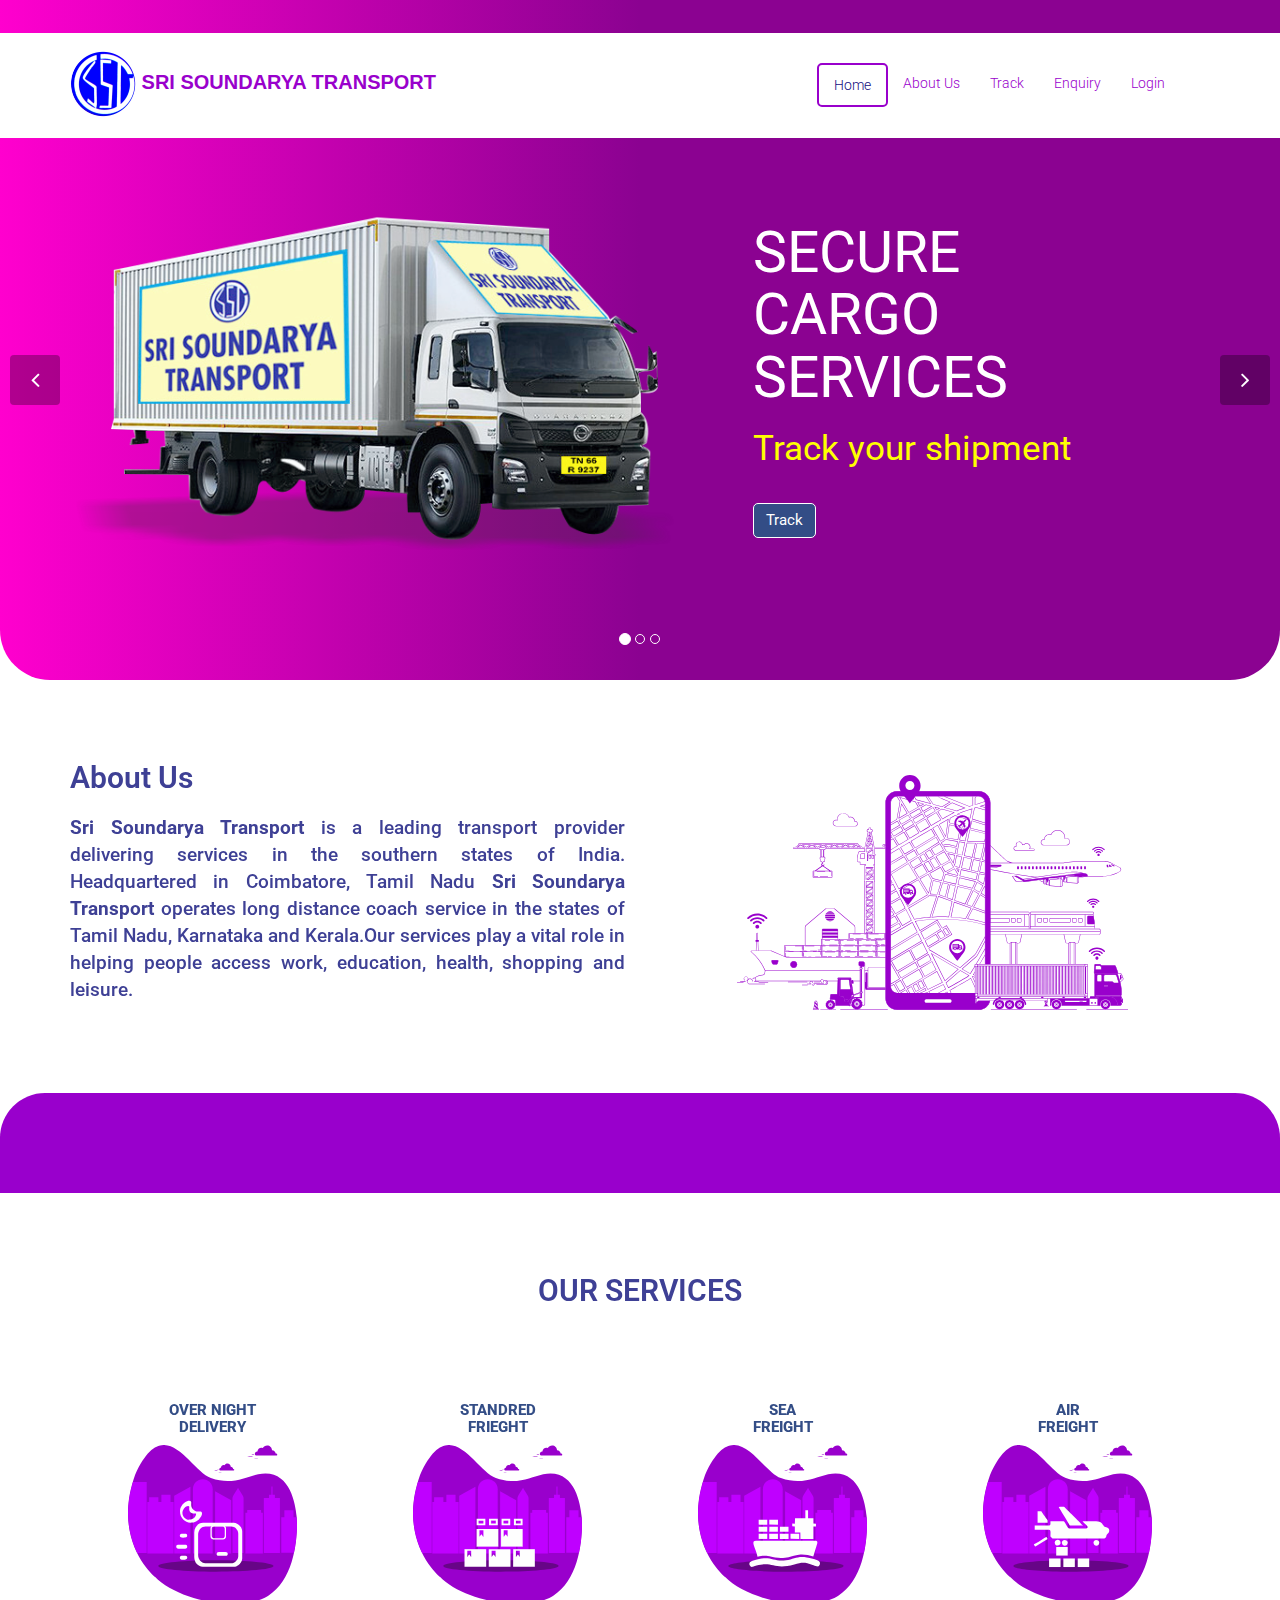
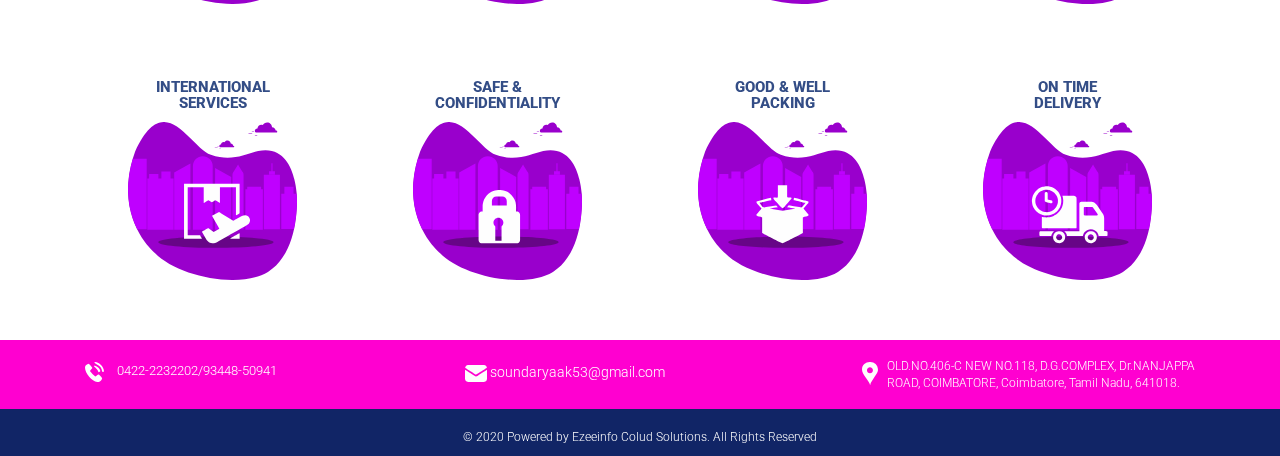
<file: index.html>
<!DOCTYPE html>
<html lang="en">
    <head>
        <meta charset="utf-8">
        <meta name="viewport" content="width=device-width, initial-scale=1.0">
        <meta name="description" content="">
        <meta name="author" content="">
        <title>SRI SOUNDARYA TRANSPORT</title>
        <link href="css/bootstrap.min.css" rel="stylesheet">
        <link href="css/font-awesome.min.css" rel="stylesheet">
        <link href="css/prettyPhoto.css" rel="stylesheet">
        <link href="css/animate.css" rel="stylesheet">
        <link href="css/main.css" rel="stylesheet">
        <!--[if lt IE 9]>
        <script src="js/html5shiv.js"></script>
        <script src="js/respond.min.js"></script>
        <![endif]-->       
        <link rel="shortcut icon" href="images/ico/favicon.png">
        <link rel="apple-touch-icon-precomposed" sizes="144x144" href="images/ico/apple-touch-icon-144-precomposed.png">
        <link rel="apple-touch-icon-precomposed" sizes="114x114" href="images/ico/apple-touch-icon-114-precomposed.png">
        <link rel="apple-touch-icon-precomposed" sizes="72x72" href="images/ico/apple-touch-icon-72-precomposed.png">
        <link rel="apple-touch-icon-precomposed" href="images/ico/apple-touch-icon-57-precomposed.png">
    </head>
    <!--/head-->
    <body>
        <header class="navbar navbar-fixed-top wet-asphalt" role="banner">
            <div class="top"></div>
            <div class="container">
                <div class="navbar-header">
                    <button type="button" class="navbar-toggle nav-button" data-toggle="collapse" data-target=".navbar-collapse">
                        <span class="sr-only">Toggle navigation</span>
                        <span class="icon-bar"></span>
                        <span class="icon-bar"></span>
                        <span class="icon-bar"></span>
                    </button>
                    <a class="navbar-brand text-center" href="index.html"><b><img src="images/logo.png"> SRI SOUNDARYA TRANSPORT</b></a> 
                </div>
                <div class="collapse navbar-collapse">
                    <ul class="nav navbar-nav navbar-right">
                        <li class="active"><a href="index.html">Home</a></li>
                        <li><a href="aboutus.html">About Us</a></li>
                        <li><a href="track.html">Track</a></li>
                        <li><a href="enquiry.html">Enquiry</a></li>
                        <li><a href="login.html">Login</a></li>
                    </ul>
                </div>
            </div>
        </header>
        <!--/header-->
        <section id="main-slider" class="no-margin">
            <div class="carousel slide wet-asphalt">
                <ol class="carousel-indicators">
                    <li data-target="#main-slider" data-slide-to="0" class="active"></li>
                    <li data-target="#main-slider" data-slide-to="1"></li>
                    <li data-target="#main-slider" data-slide-to="2"></li>
                </ol>
                <div class="carousel-inner">
                    <div class="item active">
                        <div class="container">
                            <div class="row">
                                <div class="col-md-7 slider-image">
                                    <div class="carousel-content centered">
                                        <div class="animation animated-item-2">
                                            <img src="images/slider/si.png">
                                        </div>
                                    </div>
                                </div>
                                <div class="col-md-5 slider-text">
                                    <div class="carousel-content centered">
                                        <h1 class="animation animated-item-1">SECURE<br>
                                            CARGO<br>
                                            SERVICES</h1>
                                        <h3 class="animation animated-item-1">Track your shipment</h3><br>
                                        <a href="track.html"type="submit" class="btn text">Track</a>
                                    </div>
                                </div>
                            </div>
                        </div>
                    </div><!--/.item-->
                    <div class="item">
                        <div class="container">
                            <div class="row">
                                <div class="col-sm-12 slider-image2">
                                    <div class="carousel-content center centered">
                                        <div class="animation animated-item-2">
                                            <img src="images/slider/si2.png">
                                        </div>
                                    </div>
                                </div>
                            </div>
                        </div>
                    </div>
                    <!--/.item-->
                    <div class="item">
                        <div class="container">
                            <div class="row">
                                <div class="col-sm-12 slider-image3">
                                    <div class="carousel-content center centered">
                                        <div class="animation animated-item-2">
                                            <img src="images/slider/si3.png">
                                        </div>
                                    </div>
                                </div>
                            </div>
                        </div>
                    </div>
                </div><!--/.item-->
            </div><!--/.carousel-inner-->
            <a class="prev hidden-xs" href="#main-slider" data-slide="prev">
                <i class="icon-angle-left"></i>
            </a>
            <a class="next hidden-xs" href="#main-slider" data-slide="next">
                <i class="icon-angle-right"></i>
            </a>
        </section><!--/#main-slider-->

        <section id="special" class="emerald">
            <div class="container">
                <div class="row">
                    <div class="col-md-6 col-sm-6">
                        <h2> About Us </h2>
                        <p><b>Sri Soundarya Transport</b> is a leading transport provider delivering services in the 
                            southern states of India. Headquartered in Coimbatore, Tamil Nadu
                            <b>Sri Soundarya Transport</b> operates long distance coach service in the states of
                            Tamil Nadu, Karnataka and Kerala.Our services play a vital role in helping
                            people access work, education, health, shopping and leisure.
                    </div> 
                    <div class="col-md-6 col-sm-12 sp-image text-center">
                        <img src="images/sp.svg">
                    </div>
                </div>
            </div>
        </section>

        <section id="top-header-one">

        </section>

        <section id="services" class="emerald">
            <div class="container">
                <div class="row">
                    <div class="col-md-12 col-sm-6 text-center">
                        <h2> OUR SERVICES </h2>
                    </div>
                </div>
                <div class="row our-services">
                    <div class="col-md-12 col-sm-6">
                        <div class="col-md-3 col-sm-12">
                            <div class="media">
                                <div class="media-body text-center">
                                    <h4> OVER NIGHT<br>
                                        DELIVERY </h4>
                                    <i class="services-vector">
                                        <img src="images/vector1.svg">
                                    </i>
                                </div>
                            </div>
                        </div><!--/.col-md-4-->
                        <div class="col-md-3 col-sm-12">
                            <div class="media">
                                <div class="media-body text-center">
                                    <h4> STANDRED<br>
                                        FRIEGHT </h4>
                                    <i class="services-vector">
                                        <img src="images/vector2.svg">
                                    </i>
                                </div>
                            </div>
                        </div>
                        <div class="col-md-3 col-sm-12">
                            <div class="media">
                                <div class="media-body text-center">
                                    <h4> SEA <br>
                                        FREIGHT </h4>
                                    <i class="services-vector">
                                        <img src="images/vector3.svg">
                                    </i>
                                </div>
                            </div>
                        </div>
                        <div class="col-md-3 col-sm-12">
                            <div class="media">
                                <div class="media-body text-center">
                                    <h4> AIR <br>
                                        FREIGHT </h4>
                                    <i class="services-vector">
                                        <img src="images/vector4.svg">
                                    </i>
                                </div>
                            </div>
                        </div><!--/.col-md-4-->
                    </div>
                </div>
                <div class="row our-services">
                    <div class="col-md-12 col-sm-6">
                        <div class="col-md-3 col-sm-12">
                            <div class="media">
                                <div class="media-body text-center">
                                    <h4> INTERNATIONAL<br>
                                        SERVICES </h4>
                                    <i class="services-vector">
                                        <img src="images/vector5.svg">
                                    </i>
                                </div>
                            </div>
                        </div><!--/.col-md-4-->
                        <div class="col-md-3 col-sm-12">
                            <div class="media">
                                <div class="media-body text-center">
                                    <h4> SAFE &<br>
                                        CONFIDENTIALITY </h4>
                                    <i class="services-vector">
                                        <img src="images/vector6.svg">
                                    </i>
                                </div>
                            </div>
                        </div>
                        <div class="col-md-3 col-sm-12">
                            <div class="media">
                                <div class="media-body text-center">
                                    <h4> GOOD & WELL<br>
                                        PACKING </h4>
                                    <i class="services-vector">
                                        <img src="images/vector7.svg">
                                    </i>
                                </div>
                            </div>
                        </div>
                        <div class="col-md-3 col-sm-12">
                            <div class="media">
                                <div class="media-body text-center">
                                    <h4> ON TIME <br>
                                        DELIVERY </h4>
                                    <i class="services-vector">
                                        <img src="images/vector8.svg">
                                    </i>
                                </div>
                            </div>
                        </div><!--/.col-md-4-->
                    </div>
                </div>
            </div>
        </section><!--/#services-->

        <section id="bottom" class="company">
            <div class="container">
                <div class="bottom-contact">
                    <div class="col-md-4 phone-icon">
                        <p> <img src="images/phone-icon.svg"> <span> 0422-2232202/93448-50941</span> </p>
                    </div>
                    <div class="col-md-4">
                        <p> <img src="images/mail-icon.svg"> <span> soundaryaak53@gmail.com </span> </p>
                    </div>
                    <div class="col-md-4">
                        <div class="location">
                            <img src="images/location-icon.svg"> <p> OLD.NO.406-C NEW NO.118, D.G.COMPLEX, Dr.NANJAPPA<br> ROAD, COIMBATORE, Coimbatore, Tamil Nadu, 641018.
                        </div>
                    </div>
                </div>
            </div>
        </section><!--/#bottom-->

        <footer id="footer" class="midnight-blue">
            <div class="container">
                <div class="row">

                    <div class="col-sm-12 text-center">
                        <p> &copy; 2020 Powered by <a target="_blank" href="https://www.ezeeinfocloudsolutions.com/"> Ezeeinfo Colud Solutions.</a> All Rights Reserved</p>
                    </div>

                </div>
            </div>
        </footer><!--/#footer-->

        <script src="js/jquery.js"></script>
        <script src="js/bootstrap.min.js"></script>
        <script src="js/jquery.prettyPhoto.js"></script>
        <script src="js/main.js"></script>
    </body>
</html>
</file>
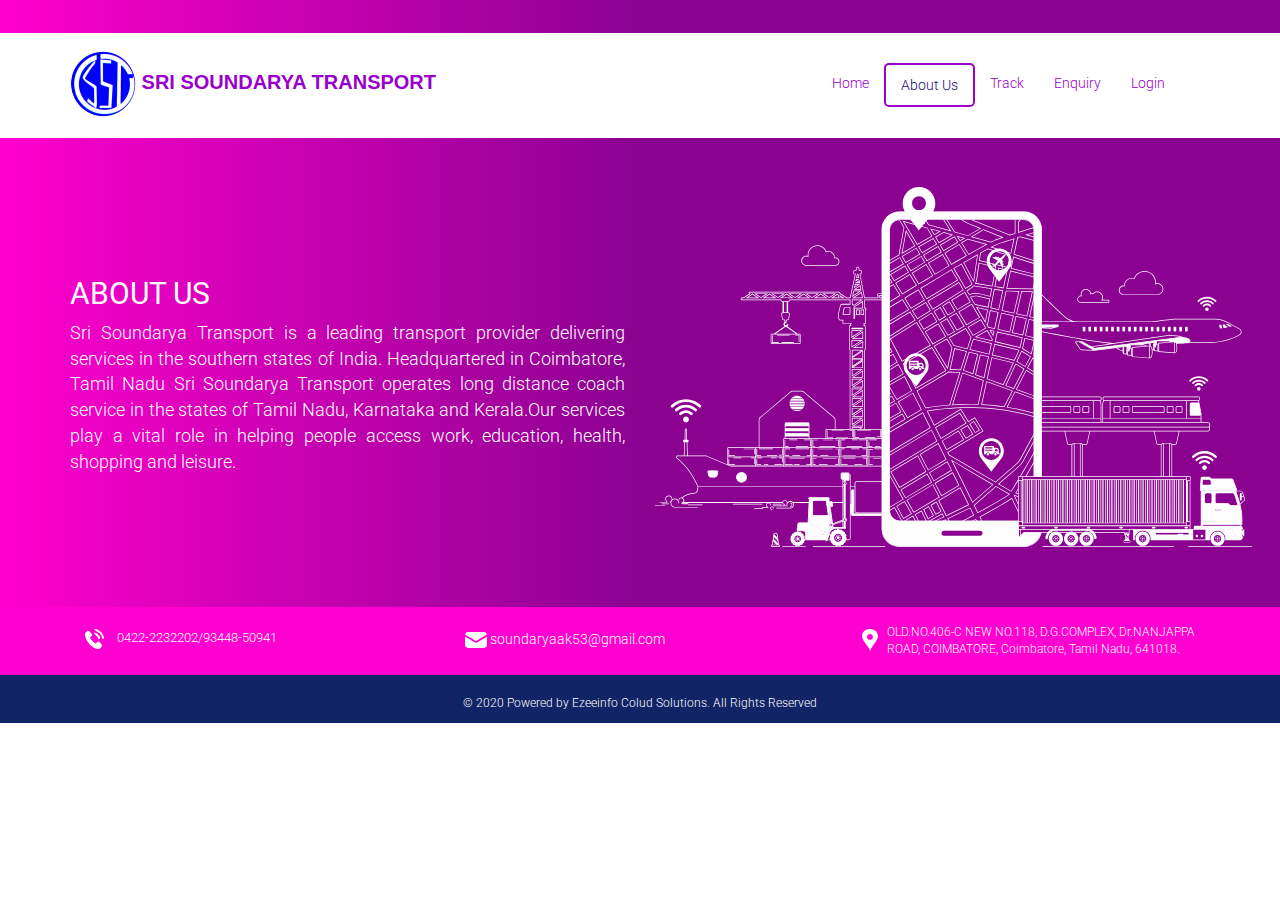
<file: aboutus.html>
<!DOCTYPE html>
<html lang="en">
    <head>
        <meta charset="utf-8">
        <meta name="viewport" content="width=device-width, initial-scale=1.0">
        <meta name="description" content="">
        <meta name="author" content="">
        <title>SRI SOUNDARYA TRANSPORT</title>
        <link href="css/bootstrap.min.css" rel="stylesheet">
        <link href="css/font-awesome.min.css" rel="stylesheet">
        <link href="css/prettyPhoto.css" rel="stylesheet">
        <link href="css/animate.css" rel="stylesheet">
        <link href="css/main.css" rel="stylesheet">
        <!--[if lt IE 9]>
        <script src="js/html5shiv.js"></script>
        <script src="js/respond.min.js"></script>
        <![endif]-->       
        <link rel="shortcut icon" href="images/ico/favicon.png">
        <link rel="apple-touch-icon-precomposed" sizes="144x144" href="images/ico/apple-touch-icon-144-precomposed.png">
        <link rel="apple-touch-icon-precomposed" sizes="114x114" href="images/ico/apple-touch-icon-114-precomposed.png">
        <link rel="apple-touch-icon-precomposed" sizes="72x72" href="images/ico/apple-touch-icon-72-precomposed.png">
        <link rel="apple-touch-icon-precomposed" href="images/ico/apple-touch-icon-57-precomposed.png">
    </head>
    <!--/head-->
    <body>
        <header class="navbar navbar-fixed-top wet-asphalt" role="banner">
            <div class="top"></div>
            <div class="container">
                <div class="navbar-header">
                    <button type="button" class="navbar-toggle nav-button" data-toggle="collapse" data-target=".navbar-collapse">
                        <span class="sr-only">Toggle navigation</span>
                        <span class="icon-bar"></span>
                        <span class="icon-bar"></span>
                        <span class="icon-bar"></span>
                    </button>
                    <a class="navbar-brand text-center" href="index.html"><b><img src="images/logo.png"> SRI SOUNDARYA TRANSPORT</b></a> 
                </div>
                <div class="collapse navbar-collapse">
                    <ul class="nav navbar-nav navbar-right">
                        <li><a href="index.html">Home</a></li>
                        <li class="active"><a href="aboutus.html">About Us</a></li>
                        <li><a href="track.html">Track</a></li>
                        <li><a href="enquiry.html">Enquiry</a></li>
                        <li><a href="login.html">Login</a></li>
                    </ul>
                </div>
            </div>
        </header>

        <section id="title" class="services-emerald">
            <div class="container">
                <div class="row">
                    <div class="col-sm-6 aboutus-text">
                        <h2> ABOUT US </h2>
                        <p> Sri Soundarya Transport is a leading transport provider delivering services in the 
                        southern states of India. Headquartered in Coimbatore, Tamil Nadu
                        Sri Soundarya Transport  operates long distance coach service in the states of
                        Tamil Nadu, Karnataka and Kerala.Our services play a vital role in helping
                        people access work, education, health, shopping and leisure.</P>
                    </div>
                    <div class="col-sm-6 aboutus-image">
                        <img src="images/abv.svg">
                    </div>
                </div>
            </div>
        </section> 
        <section id="bottom" class="company">
            <div class="container">
                <div class="bottom-contact">
                        <div class="col-md-4 phone-icon">
                            <p> <img src="images/phone-icon.svg"> <span> 0422-2232202/93448-50941</span> </p>
                        </div>
                        <div class="col-md-4">
                            <p> <img src="images/mail-icon.svg"> <span> soundaryaak53@gmail.com </span> </p>
                        </div>
                        <div class="col-md-4">
                            <div class="location">
                                <img src="images/location-icon.svg"> <p> OLD.NO.406-C NEW NO.118, D.G.COMPLEX, Dr.NANJAPPA<br> ROAD, COIMBATORE, Coimbatore, Tamil Nadu, 641018.
                            </div>
                        </div>
                    </div>
            </div>
        </section><!--/#bottom-->

        <footer id="footer" class="midnight-blue">
            <div class="container">
                <div class="row">

                    <div class="col-sm-12 text-center">
                        <p> &copy; 2020 Powered by <a target="_blank" href="https://www.ezeeinfocloudsolutions.com/"> Ezeeinfo Colud Solutions.</a> All Rights Reserved</p>
                    </div>

                </div>
            </div>
        </footer><!--/#footer-->

        <script src="js/jquery.js"></script>
        <script src="js/bootstrap.min.js"></script>
        <script src="js/jquery.prettyPhoto.js"></script>
        <script src="js/main.js"></script>
    </body>
</html>
</file>
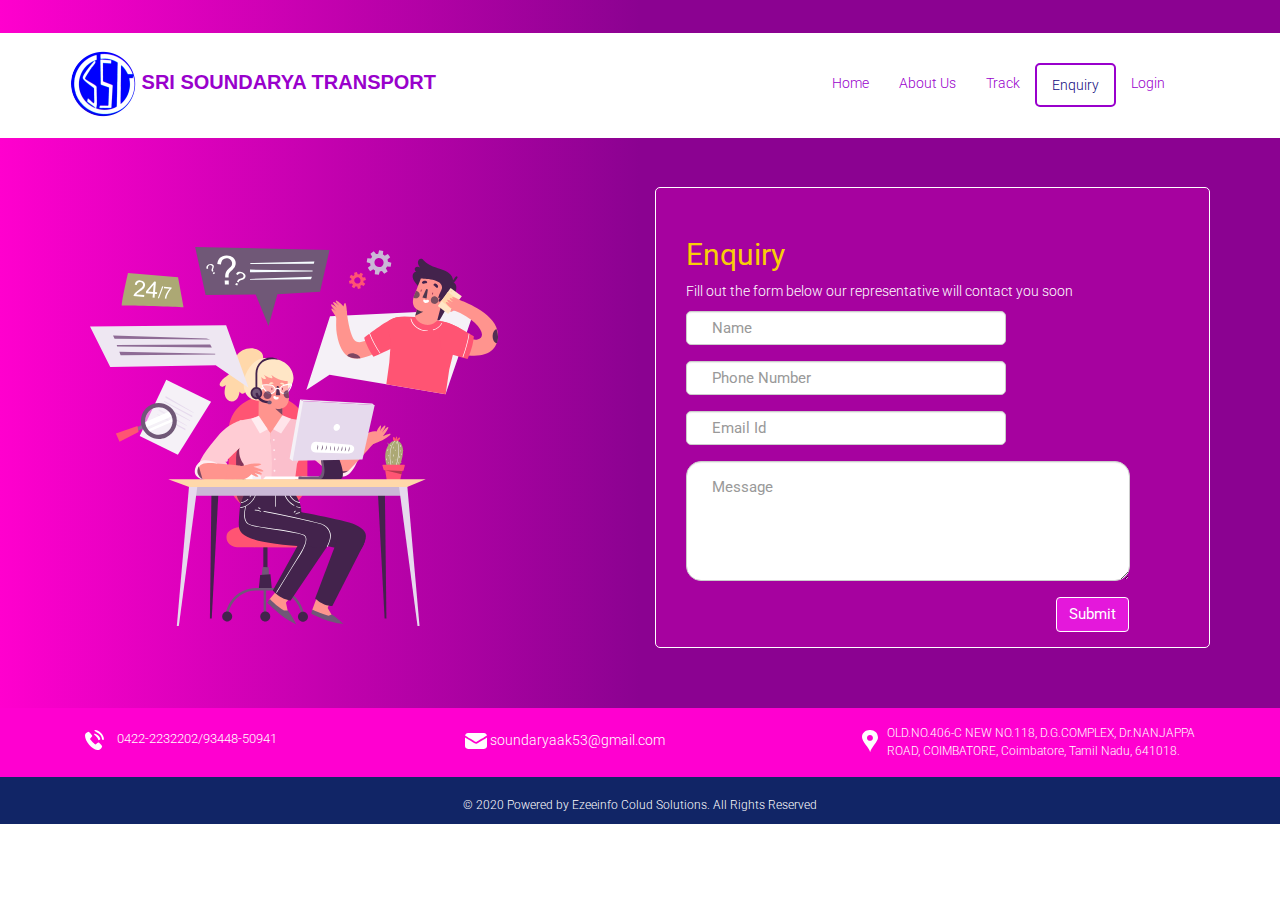
<file: enquiry.html>
<!DOCTYPE html>
<html lang="en">
    <head>
        <meta charset="utf-8">
        <meta name="viewport" content="width=device-width, initial-scale=1.0">
        <meta name="description" content="">
        <meta name="author" content="">
        <title>SRI SOUNDARYA TRANSPORT</title>
        <link href="css/bootstrap.min.css" rel="stylesheet">
        <link href="css/font-awesome.min.css" rel="stylesheet">
        <link href="css/prettyPhoto.css" rel="stylesheet">
        <link href="css/animate.css" rel="stylesheet">
        <link href="css/main.css" rel="stylesheet">
        <!--[if lt IE 9]>
        <script src="js/html5shiv.js"></script>
        <script src="js/respond.min.js"></script>
        <![endif]-->       
        <link rel="shortcut icon" href="images/ico/favicon.png">
        <link rel="apple-touch-icon-precomposed" sizes="144x144" href="images/ico/apple-touch-icon-144-precomposed.png">
        <link rel="apple-touch-icon-precomposed" sizes="114x114" href="images/ico/apple-touch-icon-114-precomposed.png">
        <link rel="apple-touch-icon-precomposed" sizes="72x72" href="images/ico/apple-touch-icon-72-precomposed.png">
        <link rel="apple-touch-icon-precomposed" href="images/ico/apple-touch-icon-57-precomposed.png">
    </head>
    <!--/head-->
    <body>
        <header class="navbar navbar-fixed-top wet-asphalt" role="banner">
            <div class="top"></div>
            <div class="container">
                <div class="navbar-header">
                    <button type="button" class="navbar-toggle nav-button" data-toggle="collapse" data-target=".navbar-collapse">
                        <span class="sr-only">Toggle navigation</span>
                        <span class="icon-bar"></span>
                        <span class="icon-bar"></span>
                        <span class="icon-bar"></span>
                    </button>
                    <a class="navbar-brand text-center" href="index.html"><b><img src="images/logo.png"> SRI SOUNDARYA TRANSPORT</b></a> 
                </div>
                <div class="collapse navbar-collapse">
                    <ul class="nav navbar-nav navbar-right">
                        <li><a href="index.html">Home</a></li>
                        <li><a href="aboutus.html">About Us</a></li>
                        <li><a href="track.html">Track</a></li>
                        <li class="active"><a href="enquiry.html">Enquiry</a></li>
                        <li><a href="login.html">Login</a></li>
                    </ul>
                </div>
            </div>
        </header>

        <section id="title" class="services-emerald">
            <div class="container" >
                <div class="row">
                    <div class="col-sm-6">
                        <div class="enquiry-image">
                            <img src="images/enquiry.svg">
                        </div>
                    </div>
                    <div class="col-sm-6">
                        <div class="enquiry-fill">
                            <form>
                                <h2>Enquiry</h2>
                                <p> Fill out the form below our representative will contact you soon </p>
                                <div class="form-group">
                                    <input type="text" class="form-control" aria-describedby="emailHelp" placeholder="Name">
                                </div>
                                <div class="form-group">
                                    <input type="text" class="form-control" placeholder="Phone Number">
                                </div>
                                <div class="form-group">
                                    <input type="text" class="form-control" placeholder="Email Id">
                                </div>
                                <div class="form-group">
                                    <textarea class="form-control" id="exampleFormControlTextarea1" rows="3" placeholder="Message"></textarea>                           
                                </div>
                                &nbsp;
                                <a href="javascript:;"type="submit" class="btn text">Submit</a>
                            </form>
                        </div>
                    </div>
                </div>
            </div>
        </section>      
        <section id="bottom" class="company">
            <div class="container">
                <div class="bottom-contact">
                    <div class="col-md-4 phone-icon">
                        <p> <img src="images/phone-icon.svg"> <span> 0422-2232202/93448-50941</span> </p>
                    </div>
                    <div class="col-md-4">
                        <p> <img src="images/mail-icon.svg"> <span> soundaryaak53@gmail.com </span> </p>
                    </div>
                    <div class="col-md-4">
                        <div class="location">
                            <img src="images/location-icon.svg"> <p> OLD.NO.406-C NEW NO.118, D.G.COMPLEX, Dr.NANJAPPA<br> ROAD, COIMBATORE, Coimbatore, Tamil Nadu, 641018.
                        </div>
                    </div>
                </div>
            </div>
        </section><!--/#bottom-->

        <footer id="footer" class="midnight-blue">
            <div class="container">
                <div class="row">

                    <div class="col-sm-12 text-center">
                        <p> &copy; 2020 Powered by <a target="_blank" href="https://www.ezeeinfocloudsolutions.com/"> Ezeeinfo Colud Solutions.</a> All Rights Reserved</p>
                    </div>

                </div>
            </div>
        </footer><!--/#footer-->

        <script src="js/jquery.js"></script>
        <script src="js/bootstrap.min.js"></script>
        <script src="js/jquery.prettyPhoto.js"></script>
        <script src="js/main.js"></script>
    </body>
</html>
</file>
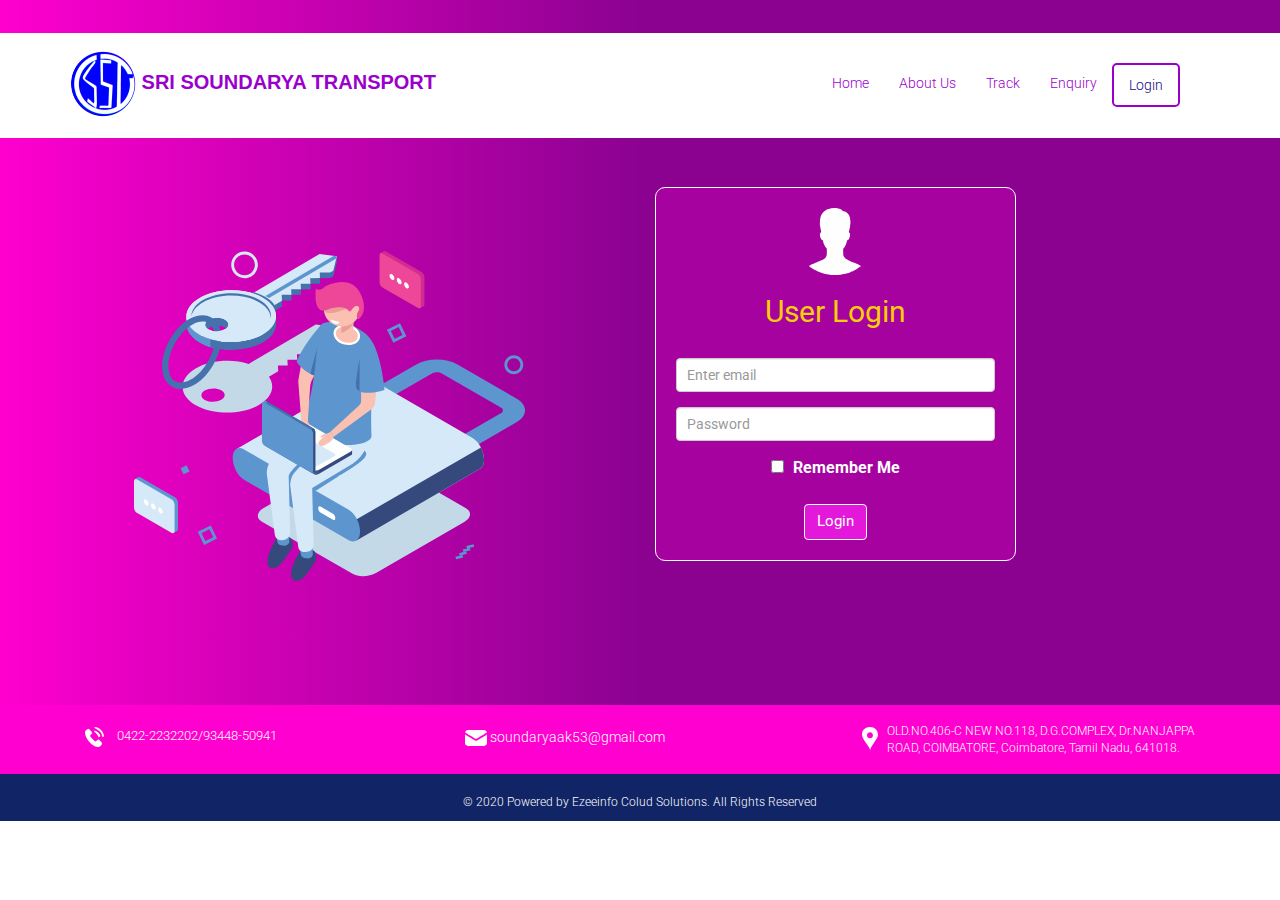
<file: login.html>
<!DOCTYPE html>
<html lang="en">
    <head>
        <meta charset="utf-8">
        <meta name="viewport" content="width=device-width, initial-scale=1.0">
        <meta name="description" content="">
        <meta name="author" content="">
        <title>SRI SOUNDARYA TRANSPORT</title>
        <link href="css/bootstrap.min.css" rel="stylesheet">
        <link href="css/font-awesome.min.css" rel="stylesheet">
        <link href="css/prettyPhoto.css" rel="stylesheet">
        <link href="css/animate.css" rel="stylesheet">
        <link href="css/main.css" rel="stylesheet">
        <!--[if lt IE 9]>
        <script src="js/html5shiv.js"></script>
        <script src="js/respond.min.js"></script>
        <![endif]-->       
        <link rel="shortcut icon" href="images/ico/favicon.png">
        <link rel="apple-touch-icon-precomposed" sizes="144x144" href="images/ico/apple-touch-icon-144-precomposed.png">
        <link rel="apple-touch-icon-precomposed" sizes="114x114" href="images/ico/apple-touch-icon-114-precomposed.png">
        <link rel="apple-touch-icon-precomposed" sizes="72x72" href="images/ico/apple-touch-icon-72-precomposed.png">
        <link rel="apple-touch-icon-precomposed" href="images/ico/apple-touch-icon-57-precomposed.png">
    </head>
    <!--/head-->
    <body>
        <header class="navbar navbar-fixed-top wet-asphalt" role="banner">
            <div class="top"></div>
            <div class="container">
                <div class="navbar-header">
                    <button type="button" class="navbar-toggle nav-button" data-toggle="collapse" data-target=".navbar-collapse">
                        <span class="sr-only">Toggle navigation</span>
                        <span class="icon-bar"></span>
                        <span class="icon-bar"></span>
                        <span class="icon-bar"></span>
                    </button>
                    <a class="navbar-brand text-center" href="index.html"><b><img src="images/logo.png"> SRI SOUNDARYA TRANSPORT</b></a> 
                </div>
                <div class="collapse navbar-collapse">
                    <ul class="nav navbar-nav navbar-right">
                        <li><a href="index.html">Home</a></li>
                        <li><a href="aboutus.html">About Us</a></li>
                        <li><a href="track.html">Track</a></li>
                        <li><a href="enquiry.html">Enquiry</a></li>
                        <li class="active"><a href="login.html">Login</a></li>
                    </ul>
                </div>
            </div>
        </header>

        <section id="title" class="services-emerald">
            <div class="container" >
                <div class="row">
                    <div class="col-sm-6">
                        <div class="login-image">
                            <img src="images/login.svg">
                        </div>
                    </div>
                    <div class="col-sm-6">
                        <div class="user-login text-center">
                            <form>
                                <img src="images/loginicon.svg">
                                <h2> User Login </h2><br>
                                <div class="form-group">
                                    <input type="email" class="form-control" id="exampleInputEmail1" aria-describedby="emailHelp" placeholder="Enter email">
                                </div>
                                <div class="form-group">
                                    <input type="password" class="form-control" id="exampleInputPassword1" placeholder="Password">
                                </div>
                                <div class="form-check">
                                    <input type="checkbox" class="form-check-input" id="exampleCheck1"> &nbsp;
                                    <label class="form-check-label" for="exampleCheck1">Remember Me</label>
                                </div><br>
                                <a href="javascript:;"type="submit" class="btn text">Login</a>
                            </form>
                        </div>
                    </div>
                </div>
            </div>
        </section>       
        <section id="bottom" class="company">
            <div class="container">
                <div class="bottom-contact">
                    <div class="col-md-4 phone-icon">
                        <p> <img src="images/phone-icon.svg"> <span> 0422-2232202/93448-50941</span> </p>
                    </div>
                    <div class="col-md-4">
                        <p> <img src="images/mail-icon.svg"> <span> soundaryaak53@gmail.com </span> </p>
                    </div>
                    <div class="col-md-4">
                        <div class="location">
                            <img src="images/location-icon.svg"> <p> OLD.NO.406-C NEW NO.118, D.G.COMPLEX, Dr.NANJAPPA<br> ROAD, COIMBATORE, Coimbatore, Tamil Nadu, 641018.
                        </div>
                    </div>
                </div>
            </div>
        </section><!--/#bottom-->

        <footer id="footer" class="midnight-blue">
            <div class="container">
                <div class="row">

                    <div class="col-sm-12 text-center">
                        <p> &copy; 2020 Powered by <a target="_blank" href="https://www.ezeeinfocloudsolutions.com/"> Ezeeinfo Colud Solutions.</a> All Rights Reserved</p>
                    </div>

                </div>
            </div>
        </footer><!--/#footer-->

        <script src="js/jquery.js"></script>
        <script src="js/bootstrap.min.js"></script>
        <script src="js/jquery.prettyPhoto.js"></script>
        <script src="js/main.js"></script>
    </body>
</html>
</file>
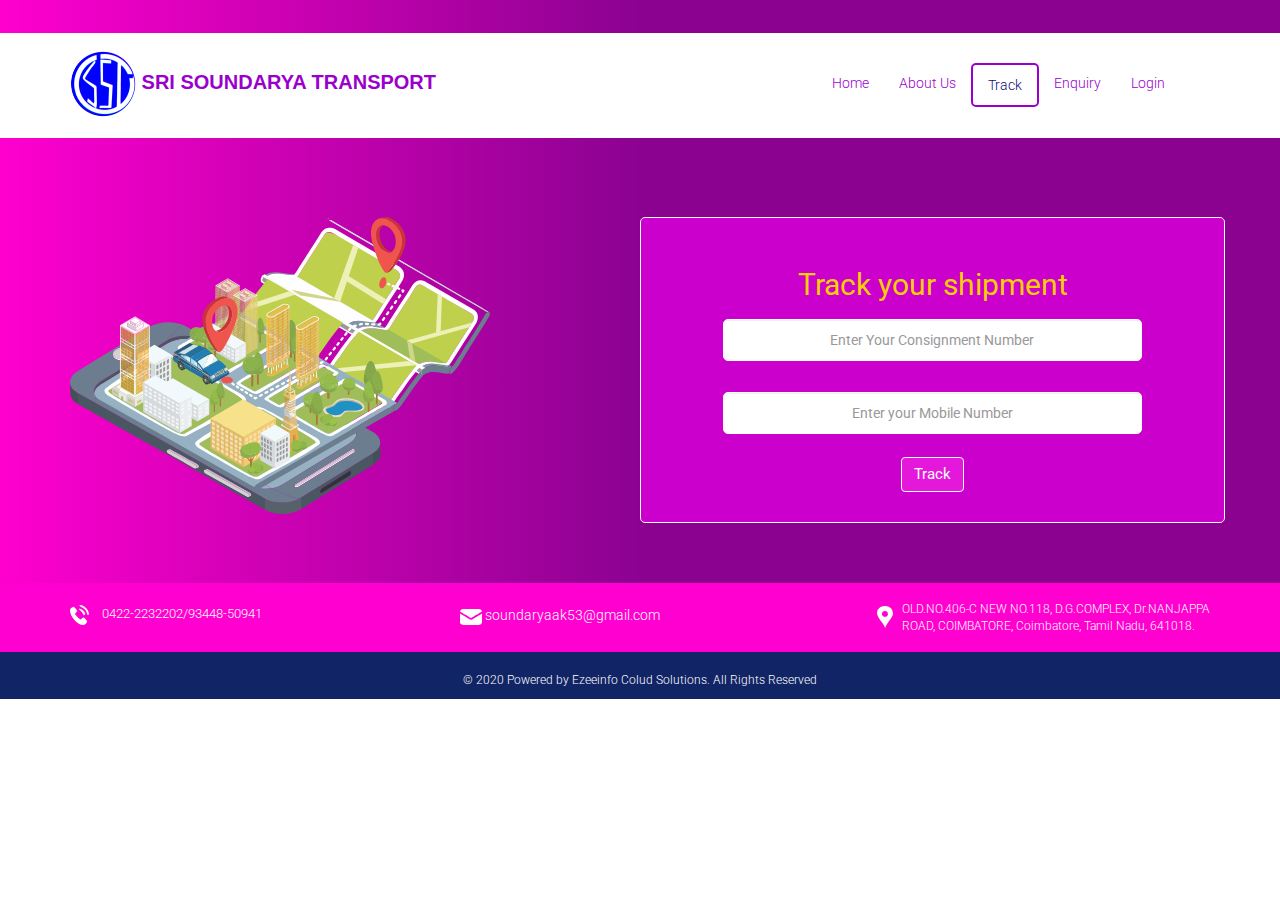
<file: track.html>
<!DOCTYPE html>
<html lang="en">
    <head>
        <meta charset="utf-8">
        <meta name="viewport" content="width=device-width, initial-scale=1.0">
        <meta name="description" content="">
        <meta name="author" content="">
        <title>SRI SOUNDARYA TRANSPORT</title>
        <link href="css/bootstrap.min.css" rel="stylesheet">
        <link href="css/font-awesome.min.css" rel="stylesheet">
        <link href="css/prettyPhoto.css" rel="stylesheet">
        <link href="css/animate.css" rel="stylesheet">
        <link href="css/main.css" rel="stylesheet">
        <!--[if lt IE 9]>
        <script src="js/html5shiv.js"></script>
        <script src="js/respond.min.js"></script>
        <![endif]-->       
        <link rel="shortcut icon" href="images/ico/favicon.png">
        <link rel="apple-touch-icon-precomposed" sizes="144x144" href="images/ico/apple-touch-icon-144-precomposed.png">
        <link rel="apple-touch-icon-precomposed" sizes="114x114" href="images/ico/apple-touch-icon-114-precomposed.png">
        <link rel="apple-touch-icon-precomposed" sizes="72x72" href="images/ico/apple-touch-icon-72-precomposed.png">
        <link rel="apple-touch-icon-precomposed" href="images/ico/apple-touch-icon-57-precomposed.png">
    </head>
    <!--/head-->
    <body>
        <header class="navbar navbar-fixed-top wet-asphalt" role="banner">
            <div class="top"></div>
            <div class="container">
                <div class="navbar-header">
                    <button type="button" class="navbar-toggle nav-button" data-toggle="collapse" data-target=".navbar-collapse">
                        <span class="sr-only">Toggle navigation</span>
                        <span class="icon-bar"></span>
                        <span class="icon-bar"></span>
                        <span class="icon-bar"></span>
                    </button>
                    <a class="navbar-brand text-center" href="index.html"><b><img src="images/logo.png"> SRI SOUNDARYA TRANSPORT</b></a> 
                </div>
                <div class="collapse navbar-collapse">
                    <ul class="nav navbar-nav navbar-right">
                        <li><a href="index.html">Home</a></li>
                        <li><a href="aboutus.html">About Us</a></li>
                        <li class="active"><a href="track.html">Track</a></li>
                        <li><a href="enquiry.html">Enquiry</a></li>
                        <li><a href="login.html">Login</a></li>
                    </ul>
                </div>
            </div>
        </header>

        <section id="title" class="services-emerald">
            <div class="container" >
                <div class="row">
                    <div class="col-sm-6">
                        <div class="Track-image">
                            <img src="images/tracking.svg">
                        </div>
                    </div>
                    <div class="col-sm-6 text-center track-fill">
                        <form>
                            <h2>Track your shipment</h2>
                            <div class="form-group">
                                <input type="text" class="form-control" placeholder="Enter Your Consignment Number">
                            </div>
                            <div class="form-group">
                                <input type="text" class="form-control" placeholder="Enter your Mobile Number">
                            </div>
                            <a href="javascript:;"type="submit" class="btn text">Track</a>
                        </form>
                    </div>
                </div>
        </section>
        <section id="bottom" class="company">
            <div class="container">
                <div class="row">
                    <div class="bottom-contact">
                        <div class="col-md-4 phone-icon">
                            <p> <img src="images/phone-icon.svg"> <span> 0422-2232202/93448-50941</span> </p>
                        </div>
                        <div class="col-md-4">
                            <p> <img src="images/mail-icon.svg"> <span> soundaryaak53@gmail.com </span> </p>
                        </div>
                        <div class="col-md-4">
                            <div class="location">
                                <img src="images/location-icon.svg"> <p> OLD.NO.406-C NEW NO.118, D.G.COMPLEX, Dr.NANJAPPA<br> ROAD, COIMBATORE, Coimbatore, Tamil Nadu, 641018.
                            </div>
                        </div>
                    </div>
                </div>
            </div>
        </section><!--/#bottom-->

        <footer id="footer" class="midnight-blue">
            <div class="container">
                <div class="row">

                    <div class="col-sm-12 text-center">
                        <p> &copy; 2020 Powered by <a target="_blank" href="https://www.ezeeinfocloudsolutions.com/"> Ezeeinfo Colud Solutions.</a> All Rights Reserved</p>
                    </div>

                </div>
            </div>
        </footer><!--/#footer-->

        <script src="js/jquery.js"></script>
        <script src="js/bootstrap.min.js"></script>
        <script src="js/jquery.prettyPhoto.js"></script>
        <script src="js/main.js"></script>
    </body>
</html>
</file>
<file: css/prettyPhoto.css>
div.pp_default .pp_top,div.pp_default .pp_top .pp_middle,div.pp_default .pp_top .pp_left,div.pp_default .pp_top .pp_right,div.pp_default .pp_bottom,div.pp_default .pp_bottom .pp_left,div.pp_default .pp_bottom .pp_middle,div.pp_default .pp_bottom .pp_right{height:13px}
div.pp_default .pp_top .pp_left{background:url(../images/prettyPhoto/default/sprite.png) -78px -93px no-repeat}
div.pp_default .pp_top .pp_middle{background:url(../images/prettyPhoto/default/sprite_x.png) top left repeat-x}
div.pp_default .pp_top .pp_right{background:url(../images/prettyPhoto/default/sprite.png) -112px -93px no-repeat}
div.pp_default .pp_content .ppt{color:#f8f8f8}
div.pp_default .pp_content_container .pp_left{background:url(../images/prettyPhoto/default/sprite_y.png) -7px 0 repeat-y;padding-left:13px}
div.pp_default .pp_content_container .pp_right{background:url(../images/prettyPhoto/default/sprite_y.png) top right repeat-y;padding-right:13px}
div.pp_default .pp_next:hover{background:url(../images/prettyPhoto/default/sprite_next.png) center right no-repeat;cursor:pointer}
div.pp_default .pp_previous:hover{background:url(../images/prettyPhoto/default/sprite_prev.png) center left no-repeat;cursor:pointer}
div.pp_default .pp_expand{background:url(../images/prettyPhoto/default/sprite.png) 0 -29px no-repeat;cursor:pointer;width:28px;height:28px}
div.pp_default .pp_expand:hover{background:url(../images/prettyPhoto/default/sprite.png) 0 -56px no-repeat;cursor:pointer}
div.pp_default .pp_contract{background:url(../images/prettyPhoto/default/sprite.png) 0 -84px no-repeat;cursor:pointer;width:28px;height:28px}
div.pp_default .pp_contract:hover{background:url(../images/prettyPhoto/default/sprite.png) 0 -113px no-repeat;cursor:pointer}
div.pp_default .pp_close{width:30px;height:30px;background:url(../images/prettyPhoto/default/sprite.png) 2px 1px no-repeat;cursor:pointer}
div.pp_default .pp_gallery ul li a{background:url(../images/prettyPhoto/default/default_thumb.png) center center #f8f8f8;border:1px solid #aaa}
div.pp_default .pp_social{margin-top:7px}
div.pp_default .pp_gallery a.pp_arrow_previous,div.pp_default .pp_gallery a.pp_arrow_next{position:static;left:auto}
div.pp_default .pp_nav .pp_play,div.pp_default .pp_nav .pp_pause{background:url(../images/prettyPhoto/default/sprite.png) -51px 1px no-repeat;height:30px;width:30px}
div.pp_default .pp_nav .pp_pause{background-position:-51px -29px}
div.pp_default a.pp_arrow_previous,div.pp_default a.pp_arrow_next{background:url(../images/prettyPhoto/default/sprite.png) -31px -3px no-repeat;height:20px;width:20px;margin:4px 0 0}
div.pp_default a.pp_arrow_next{left:52px;background-position:-82px -3px}
div.pp_default .pp_content_container .pp_details{margin-top:5px}
div.pp_default .pp_nav{clear:none;height:30px;width:110px;position:relative}
div.pp_default .pp_nav .currentTextHolder{font-family:Georgia;font-style:italic;color:#999;font-size:11px;left:75px;line-height:25px;position:absolute;top:2px;margin:0;padding:0 0 0 10px}
div.pp_default .pp_close:hover,div.pp_default .pp_nav .pp_play:hover,div.pp_default .pp_nav .pp_pause:hover,div.pp_default .pp_arrow_next:hover,div.pp_default .pp_arrow_previous:hover{opacity:0.7}
div.pp_default .pp_description{font-size:11px;font-weight:700;line-height:14px;margin:5px 50px 5px 0}
div.pp_default .pp_bottom .pp_left{background:url(../images/prettyPhoto/default/sprite.png) -78px -127px no-repeat}
div.pp_default .pp_bottom .pp_middle{background:url(../images/prettyPhoto/default/sprite_x.png) bottom left repeat-x}
div.pp_default .pp_bottom .pp_right{background:url(../images/prettyPhoto/default/sprite.png) -112px -127px no-repeat}
div.pp_default .pp_loaderIcon{background:url(../images/prettyPhoto/default/loader.gif) center center no-repeat}
div.light_rounded .pp_top .pp_left{background:url(../images/prettyPhoto/light_rounded/sprite.png) -88px -53px no-repeat}
div.light_rounded .pp_top .pp_right{background:url(../images/prettyPhoto/light_rounded/sprite.png) -110px -53px no-repeat}
div.light_rounded .pp_next:hover{background:url(../images/prettyPhoto/light_rounded/btnNext.png) center right no-repeat;cursor:pointer}
div.light_rounded .pp_previous:hover{background:url(../images/prettyPhoto/light_rounded/btnPrevious.png) center left no-repeat;cursor:pointer}
div.light_rounded .pp_expand{background:url(../images/prettyPhoto/light_rounded/sprite.png) -31px -26px no-repeat;cursor:pointer}
div.light_rounded .pp_expand:hover{background:url(../images/prettyPhoto/light_rounded/sprite.png) -31px -47px no-repeat;cursor:pointer}
div.light_rounded .pp_contract{background:url(../images/prettyPhoto/light_rounded/sprite.png) 0 -26px no-repeat;cursor:pointer}
div.light_rounded .pp_contract:hover{background:url(../images/prettyPhoto/light_rounded/sprite.png) 0 -47px no-repeat;cursor:pointer}
div.light_rounded .pp_close{width:75px;height:22px;background:url(../images/prettyPhoto/light_rounded/sprite.png) -1px -1px no-repeat;cursor:pointer}
div.light_rounded .pp_nav .pp_play{background:url(../images/prettyPhoto/light_rounded/sprite.png) -1px -100px no-repeat;height:15px;width:14px}
div.light_rounded .pp_nav .pp_pause{background:url(../images/prettyPhoto/light_rounded/sprite.png) -24px -100px no-repeat;height:15px;width:14px}
div.light_rounded .pp_arrow_previous{background:url(../images/prettyPhoto/light_rounded/sprite.png) 0 -71px no-repeat}
div.light_rounded .pp_arrow_next{background:url(../images/prettyPhoto/light_rounded/sprite.png) -22px -71px no-repeat}
div.light_rounded .pp_bottom .pp_left{background:url(../images/prettyPhoto/light_rounded/sprite.png) -88px -80px no-repeat}
div.light_rounded .pp_bottom .pp_right{background:url(../images/prettyPhoto/light_rounded/sprite.png) -110px -80px no-repeat}
div.dark_rounded .pp_top .pp_left{background:url(../images/prettyPhoto/dark_rounded/sprite.png) -88px -53px no-repeat}
div.dark_rounded .pp_top .pp_right{background:url(../images/prettyPhoto/dark_rounded/sprite.png) -110px -53px no-repeat}
div.dark_rounded .pp_content_container .pp_left{background:url(../images/prettyPhoto/dark_rounded/contentPattern.png) top left repeat-y}
div.dark_rounded .pp_content_container .pp_right{background:url(../images/prettyPhoto/dark_rounded/contentPattern.png) top right repeat-y}
div.dark_rounded .pp_next:hover{background:url(../images/prettyPhoto/dark_rounded/btnNext.png) center right no-repeat;cursor:pointer}
div.dark_rounded .pp_previous:hover{background:url(../images/prettyPhoto/dark_rounded/btnPrevious.png) center left no-repeat;cursor:pointer}
div.dark_rounded .pp_expand{background:url(../images/prettyPhoto/dark_rounded/sprite.png) -31px -26px no-repeat;cursor:pointer}
div.dark_rounded .pp_expand:hover{background:url(../images/prettyPhoto/dark_rounded/sprite.png) -31px -47px no-repeat;cursor:pointer}
div.dark_rounded .pp_contract{background:url(../images/prettyPhoto/dark_rounded/sprite.png) 0 -26px no-repeat;cursor:pointer}
div.dark_rounded .pp_contract:hover{background:url(../images/prettyPhoto/dark_rounded/sprite.png) 0 -47px no-repeat;cursor:pointer}
div.dark_rounded .pp_close{width:75px;height:22px;background:url(../images/prettyPhoto/dark_rounded/sprite.png) -1px -1px no-repeat;cursor:pointer}
div.dark_rounded .pp_description{margin-right:85px;color:#fff}
div.dark_rounded .pp_nav .pp_play{background:url(../images/prettyPhoto/dark_rounded/sprite.png) -1px -100px no-repeat;height:15px;width:14px}
div.dark_rounded .pp_nav .pp_pause{background:url(../images/prettyPhoto/dark_rounded/sprite.png) -24px -100px no-repeat;height:15px;width:14px}
div.dark_rounded .pp_arrow_previous{background:url(../images/prettyPhoto/dark_rounded/sprite.png) 0 -71px no-repeat}
div.dark_rounded .pp_arrow_next{background:url(../images/prettyPhoto/dark_rounded/sprite.png) -22px -71px no-repeat}
div.dark_rounded .pp_bottom .pp_left{background:url(../images/prettyPhoto/dark_rounded/sprite.png) -88px -80px no-repeat}
div.dark_rounded .pp_bottom .pp_right{background:url(../images/prettyPhoto/dark_rounded/sprite.png) -110px -80px no-repeat}
div.dark_rounded .pp_loaderIcon{background:url(../images/prettyPhoto/dark_rounded/loader.gif) center center no-repeat}
div.dark_square .pp_left,div.dark_square .pp_middle,div.dark_square .pp_right,div.dark_square .pp_content{background:#000}
div.dark_square .pp_description{color:#fff;margin:0 85px 0 0}
div.dark_square .pp_loaderIcon{background:url(../images/prettyPhoto/dark_square/loader.gif) center center no-repeat}
div.dark_square .pp_expand{background:url(../images/prettyPhoto/dark_square/sprite.png) -31px -26px no-repeat;cursor:pointer}
div.dark_square .pp_expand:hover{background:url(../images/prettyPhoto/dark_square/sprite.png) -31px -47px no-repeat;cursor:pointer}
div.dark_square .pp_contract{background:url(../images/prettyPhoto/dark_square/sprite.png) 0 -26px no-repeat;cursor:pointer}
div.dark_square .pp_contract:hover{background:url(../images/prettyPhoto/dark_square/sprite.png) 0 -47px no-repeat;cursor:pointer}
div.dark_square .pp_close{width:75px;height:22px;background:url(../images/prettyPhoto/dark_square/sprite.png) -1px -1px no-repeat;cursor:pointer}
div.dark_square .pp_nav{clear:none}
div.dark_square .pp_nav .pp_play{background:url(../images/prettyPhoto/dark_square/sprite.png) -1px -100px no-repeat;height:15px;width:14px}
div.dark_square .pp_nav .pp_pause{background:url(../images/prettyPhoto/dark_square/sprite.png) -24px -100px no-repeat;height:15px;width:14px}
div.dark_square .pp_arrow_previous{background:url(../images/prettyPhoto/dark_square/sprite.png) 0 -71px no-repeat}
div.dark_square .pp_arrow_next{background:url(../images/prettyPhoto/dark_square/sprite.png) -22px -71px no-repeat}
div.dark_square .pp_next:hover{background:url(../images/prettyPhoto/dark_square/btnNext.png) center right no-repeat;cursor:pointer}
div.dark_square .pp_previous:hover{background:url(../images/prettyPhoto/dark_square/btnPrevious.png) center left no-repeat;cursor:pointer}
div.light_square .pp_expand{background:url(../images/prettyPhoto/light_square/sprite.png) -31px -26px no-repeat;cursor:pointer}
div.light_square .pp_expand:hover{background:url(../images/prettyPhoto/light_square/sprite.png) -31px -47px no-repeat;cursor:pointer}
div.light_square .pp_contract{background:url(../images/prettyPhoto/light_square/sprite.png) 0 -26px no-repeat;cursor:pointer}
div.light_square .pp_contract:hover{background:url(../images/prettyPhoto/light_square/sprite.png) 0 -47px no-repeat;cursor:pointer}
div.light_square .pp_close{width:75px;height:22px;background:url(../images/prettyPhoto/light_square/sprite.png) -1px -1px no-repeat;cursor:pointer}
div.light_square .pp_nav .pp_play{background:url(../images/prettyPhoto/light_square/sprite.png) -1px -100px no-repeat;height:15px;width:14px}
div.light_square .pp_nav .pp_pause{background:url(../images/prettyPhoto/light_square/sprite.png) -24px -100px no-repeat;height:15px;width:14px}
div.light_square .pp_arrow_previous{background:url(../images/prettyPhoto/light_square/sprite.png) 0 -71px no-repeat}
div.light_square .pp_arrow_next{background:url(../images/prettyPhoto/light_square/sprite.png) -22px -71px no-repeat}
div.light_square .pp_next:hover{background:url(../images/prettyPhoto/light_square/btnNext.png) center right no-repeat;cursor:pointer}
div.light_square .pp_previous:hover{background:url(../images/prettyPhoto/light_square/btnPrevious.png) center left no-repeat;cursor:pointer}
div.facebook .pp_top .pp_left{background:url(../images/prettyPhoto/facebook/sprite.png) -88px -53px no-repeat}
div.facebook .pp_top .pp_middle{background:url(../images/prettyPhoto/facebook/contentPatternTop.png) top left repeat-x}
div.facebook .pp_top .pp_right{background:url(../images/prettyPhoto/facebook/sprite.png) -110px -53px no-repeat}
div.facebook .pp_content_container .pp_left{background:url(../images/prettyPhoto/facebook/contentPatternLeft.png) top left repeat-y}
div.facebook .pp_content_container .pp_right{background:url(../images/prettyPhoto/facebook/contentPatternRight.png) top right repeat-y}
div.facebook .pp_expand{background:url(../images/prettyPhoto/facebook/sprite.png) -31px -26px no-repeat;cursor:pointer}
div.facebook .pp_expand:hover{background:url(../images/prettyPhoto/facebook/sprite.png) -31px -47px no-repeat;cursor:pointer}
div.facebook .pp_contract{background:url(../images/prettyPhoto/facebook/sprite.png) 0 -26px no-repeat;cursor:pointer}
div.facebook .pp_contract:hover{background:url(../images/prettyPhoto/facebook/sprite.png) 0 -47px no-repeat;cursor:pointer}
div.facebook .pp_close{width:22px;height:22px;background:url(../images/prettyPhoto/facebook/sprite.png) -1px -1px no-repeat;cursor:pointer}
div.facebook .pp_description{margin:0 37px 0 0}
div.facebook .pp_loaderIcon{background:url(../images/prettyPhoto/facebook/loader.gif) center center no-repeat}
div.facebook .pp_arrow_previous{background:url(../images/prettyPhoto/facebook/sprite.png) 0 -71px no-repeat;height:22px;margin-top:0;width:22px}
div.facebook .pp_arrow_previous.disabled{background-position:0 -96px;cursor:default}
div.facebook .pp_arrow_next{background:url(../images/prettyPhoto/facebook/sprite.png) -32px -71px no-repeat;height:22px;margin-top:0;width:22px}
div.facebook .pp_arrow_next.disabled{background-position:-32px -96px;cursor:default}
div.facebook .pp_nav{margin-top:0}
div.facebook .pp_nav p{font-size:15px;padding:0 3px 0 4px}
div.facebook .pp_nav .pp_play{background:url(../images/prettyPhoto/facebook/sprite.png) -1px -123px no-repeat;height:22px;width:22px}
div.facebook .pp_nav .pp_pause{background:url(../images/prettyPhoto/facebook/sprite.png) -32px -123px no-repeat;height:22px;width:22px}
div.facebook .pp_next:hover{background:url(../images/prettyPhoto/facebook/btnNext.png) center right no-repeat;cursor:pointer}
div.facebook .pp_previous:hover{background:url(../images/prettyPhoto/facebook/btnPrevious.png) center left no-repeat;cursor:pointer}
div.facebook .pp_bottom .pp_left{background:url(../images/prettyPhoto/facebook/sprite.png) -88px -80px no-repeat}
div.facebook .pp_bottom .pp_middle{background:url(../images/prettyPhoto/facebook/contentPatternBottom.png) top left repeat-x}
div.facebook .pp_bottom .pp_right{background:url(../images/prettyPhoto/facebook/sprite.png) -110px -80px no-repeat}
div.pp_pic_holder a:focus{outline:none}
div.pp_overlay{background:#000;display:none;left:0;position:absolute;top:0;width:100%;z-index:9500}
div.pp_pic_holder{display:none;position:absolute;width:100px;z-index:10000}
.pp_content{height:40px;min-width:40px}
* html .pp_content{width:40px}
.pp_content_container{position:relative;text-align:left;width:100%}
.pp_content_container .pp_left{padding-left:20px}
.pp_content_container .pp_right{padding-right:20px}
.pp_content_container .pp_details{float:left;margin:10px 0 2px}
.pp_description{display:none;margin:0}
.pp_social{float:left;margin:0}
.pp_social .facebook{float:left;margin-left:5px;width:55px;overflow:hidden}
.pp_social .twitter{float:left}
.pp_nav{clear:right;float:left;margin:3px 10px 0 0}
.pp_nav p{float:left;white-space:nowrap;margin:2px 4px}
.pp_nav .pp_play,.pp_nav .pp_pause{float:left;margin-right:4px;text-indent:-10000px}
a.pp_arrow_previous,a.pp_arrow_next{display:block;float:left;height:15px;margin-top:3px;overflow:hidden;text-indent:-10000px;width:14px}
.pp_hoverContainer{position:absolute;top:0;width:100%;z-index:2000}
.pp_gallery{display:none;left:50%;margin-top:-50px;position:absolute;z-index:10000}
.pp_gallery div{float:left;overflow:hidden;position:relative}
.pp_gallery ul{float:left;height:35px;position:relative;white-space:nowrap;margin:0 0 0 5px;padding:0}
.pp_gallery ul a{border:1px rgba(0,0,0,0.5) solid;display:block;float:left;height:33px;overflow:hidden}
.pp_gallery ul a img{border:0}
.pp_gallery li{display:block;float:left;margin:0 5px 0 0;padding:0}
.pp_gallery li.default a{background:url(../images/prettyPhoto/facebook/default_thumbnail.gif) 0 0 no-repeat;display:block;height:33px;width:50px}
.pp_gallery .pp_arrow_previous,.pp_gallery .pp_arrow_next{margin-top:7px!important}
a.pp_next{background:url(../images/prettyPhoto/light_rounded/btnNext.png) 10000px 10000px no-repeat;display:block;float:right;height:100%;text-indent:-10000px;width:49%}
a.pp_previous{background:url(../images/prettyPhoto/light_rounded/btnNext.png) 10000px 10000px no-repeat;display:block;float:left;height:100%;text-indent:-10000px;width:49%}
a.pp_expand,a.pp_contract{cursor:pointer;display:none;height:20px;position:absolute;right:30px;text-indent:-10000px;top:10px;width:20px;z-index:20000}
a.pp_close{position:absolute;right:0;top:0;display:block;line-height:22px;text-indent:-10000px}
.pp_loaderIcon{display:block;height:24px;left:50%;position:absolute;top:50%;width:24px;margin:-12px 0 0 -12px}
#pp_full_res{line-height:1!important}
#pp_full_res .pp_inline{text-align:left}
#pp_full_res .pp_inline p{margin:0 0 15px}
div.ppt{color:#fff;display:none;font-size:17px;z-index:9999;margin:0 0 5px 15px}
div.pp_default .pp_content,div.light_rounded .pp_content{background-color:#fff}
div.pp_default #pp_full_res .pp_inline,div.light_rounded .pp_content .ppt,div.light_rounded #pp_full_res .pp_inline,div.light_square .pp_content .ppt,div.light_square #pp_full_res .pp_inline,div.facebook .pp_content .ppt,div.facebook #pp_full_res .pp_inline{color:#000}
div.pp_default .pp_gallery ul li a:hover,div.pp_default .pp_gallery ul li.selected a,.pp_gallery ul a:hover,.pp_gallery li.selected a{border-color:#fff}
div.pp_default .pp_details,div.light_rounded .pp_details,div.dark_rounded .pp_details,div.dark_square .pp_details,div.light_square .pp_details,div.facebook .pp_details{position:relative}
div.light_rounded .pp_top .pp_middle,div.light_rounded .pp_content_container .pp_left,div.light_rounded .pp_content_container .pp_right,div.light_rounded .pp_bottom .pp_middle,div.light_square .pp_left,div.light_square .pp_middle,div.light_square .pp_right,div.light_square .pp_content,div.facebook .pp_content{background:#fff}
div.light_rounded .pp_description,div.light_square .pp_description{margin-right:85px}
div.light_rounded .pp_gallery a.pp_arrow_previous,div.light_rounded .pp_gallery a.pp_arrow_next,div.dark_rounded .pp_gallery a.pp_arrow_previous,div.dark_rounded .pp_gallery a.pp_arrow_next,div.dark_square .pp_gallery a.pp_arrow_previous,div.dark_square .pp_gallery a.pp_arrow_next,div.light_square .pp_gallery a.pp_arrow_previous,div.light_square .pp_gallery a.pp_arrow_next{margin-top:12px!important}
div.light_rounded .pp_arrow_previous.disabled,div.dark_rounded .pp_arrow_previous.disabled,div.dark_square .pp_arrow_previous.disabled,div.light_square .pp_arrow_previous.disabled{background-position:0 -87px;cursor:default}
div.light_rounded .pp_arrow_next.disabled,div.dark_rounded .pp_arrow_next.disabled,div.dark_square .pp_arrow_next.disabled,div.light_square .pp_arrow_next.disabled{background-position:-22px -87px;cursor:default}
div.light_rounded .pp_loaderIcon,div.light_square .pp_loaderIcon{background:url(../images/prettyPhoto/light_rounded/loader.gif) center center no-repeat}
div.dark_rounded .pp_top .pp_middle,div.dark_rounded .pp_content,div.dark_rounded .pp_bottom .pp_middle{background:url(../images/prettyPhoto/dark_rounded/contentPattern.png) top left repeat}
div.dark_rounded .currentTextHolder,div.dark_square .currentTextHolder{color:#c4c4c4}
div.dark_rounded #pp_full_res .pp_inline,div.dark_square #pp_full_res .pp_inline{color:#fff}
.pp_top,.pp_bottom{height:20px;position:relative}
* html .pp_top,* html .pp_bottom{padding:0 20px}
.pp_top .pp_left,.pp_bottom .pp_left{height:20px;left:0;position:absolute;width:20px}
.pp_top .pp_middle,.pp_bottom .pp_middle{height:20px;left:20px;position:absolute;right:20px}
* html .pp_top .pp_middle,* html .pp_bottom .pp_middle{left:0;position:static}
.pp_top .pp_right,.pp_bottom .pp_right{height:20px;left:auto;position:absolute;right:0;top:0;width:20px}
.pp_fade,.pp_gallery li.default a img{display:none}
</file>
<file: css/main.css>
@import url(http://fonts.googleapis.com/css?family=Roboto:400,700,300);
.clearfix {
    *zoom: 1;
}
.clearfix:before,
.clearfix:after {
    display: table;
    content: "";
    line-height: 0;
}
.clearfix:after {
    clear: both;
}
.hide-text {
    font: 0/0 a;
    color: transparent;
    text-shadow: none;
    background-color: transparent;
    border: 0;
}
.input-block-level {
    display: block;
    width: 100%;
    min-height: 30px;
    -webkit-box-sizing: border-box;
    -moz-box-sizing: border-box;
    box-sizing: border-box;
}
body {
    padding-top: 80px;
    color: #34495e;
    background: white;
    font-family: 'Roboto', sans-serif;
    font-weight: 300;
}
h1,
h2,
h3,
h4,
h5,
h6 {
    font-family: 'Roboto', sans-serif;
    font-weight: 400;
}
a {
    color: #34495e;
    -webkit-transition: 300ms;
    -moz-transition: 300ms;
    -o-transition: 300ms;
    transition: 300ms;
}
hr {
    border-top: 1px solid #e5e5e5;
    border-bottom: 1px solid #fff;
}
.btn {
    font-weight: 400;
    background-color: #e418db;
    border: 1px solid white;
    color: white;
}
.btn-transparent {
    border: 3px solid #fff;
    background: transparent;
    color: #fff;
}
.btn-transparent:hover {
    border-color: rgba(255, 255, 255, 0.5);

}
a:hover,
a:focus {
    color: black;
    text-decoration: none;
    outline: none;
}
.dropdown-menu {
    margin-top: -1px;
    min-width: 180px;
}
body > section {
    padding: 50px 0;
}
.turquoise,
.green-sea,
.sun-flower,
.orange,
.nephrits,
.carrot,
.pumkin,
.peter-river,
.belize-hole,
.alizarin,
.pomegranate,
.amethyst,
.wisteria,
.clouds .silver,
.wet-asphalt,
.midnight-blue,
.concrete,
.asbestos {
    color: #fff;
}
.turquoise h1,
.green-sea h1,
.sun-flower h1,
.orange h1,
.emerald h1,
.nephrits h1,
.carrot h1,
.pumkin h1,
.peter-river h1,
.belize-hole h1,
.alizarin h1,
.pomegranate h1,
.amethyst h1,
.wisteria h1,
.clouds .silver h1,
.wet-asphalt h1,
.midnight-blue h1,
.concrete h1,
.asbestos h1,
.turquoise h2,
.green-sea h2,
.sun-flower h2,
.orange h2,
.emerald h2,
.nephrits h2,
.carrot h2,
.pumkin h2,
.peter-river h2,
.belize-hole h2,
.alizarin h2,
.pomegranate h2,
.amethyst h2,
.wisteria h2,
.clouds .silver h2,
.wet-asphalt h2,
.midnight-blue h2,
.concrete h2,
.asbestos h2,
.turquoise h3,
.green-sea h3,
.sun-flower h3,
.orange h3,
.nephrits h3,
.carrot h3,
.pumkin h3,
.peter-river h3,
.belize-hole h3,
.alizarin h3,
.pomegranate h3,
.amethyst h3,
.wisteria h3,
.clouds .silver h3,
.wet-asphalt h3,
.midnight-blue h3,
.concrete h3,
.asbestos h3,
.turquoise h4,
.green-sea h4,
.sun-flower h4,
.orange h4,
.emerald h4,
.nephrits h4,
.carrot h4,
.pumkin h4,
.peter-river h4,
.belize-hole h4,
.alizarin h4,
.pomegranate h4,
.amethyst h4,
.wisteria h4,
.clouds .silver h4,
.wet-asphalt h4,
.midnight-blue h4,
.concrete h4,
.asbestos h4,
.turquoise h5,
.green-sea h5,
.sun-flower h5,
.orange h5,
.emerald h5,
.nephrits h5,
.carrot h5,
.pumkin h5,
.peter-river h5,
.belize-hole h5,
.alizarin h5,
.pomegranate h5,
.amethyst h5,
.wisteria h5,
.clouds .silver h5,
.wet-asphalt h5,
.midnight-blue h5,
.concrete h5,
.asbestos h5,
.turquoise h6,
.green-sea h6,
.sun-flower h6,
.orange h6,
.emerald h6,
.nephrits h6,
.carrot h6,
.pumkin h6,
.peter-river h6,
.belize-hole h6,
.alizarin h6,
.pomegranate h6,
.amethyst h6,
.wisteria h6,
.clouds .silver h6,
.wet-asphalt h6,
.midnight-blue h6,
.concrete h6,
.asbestos h6 {
    color: #fff;
}
.turquoise small,
.green-sea small,
.sun-flower small,
.orange small,
.emerald small,
.nephrits small,
.carrot small,
.pumkin small,
.peter-river small,
.belize-hole small,
.alizarin small,
.pomegranate small,
.amethyst small,
.wisteria small,
.clouds .silver small,
.wet-asphalt small,
.midnight-blue small,
.concrete small,
.asbestos small {
    color: rgba(255, 255, 255, 0.8);
}
.turquoise {
    background-color: #1abc9c;
}
.btn-social.btn-facebook {
    background: white;
}
.green-sea {
    background-color: #16a085;
}
.sun-flower {
    background-color: #f1c40f;
}
.orange {
    background-color: #f39c12;
}
.emerald {
    color:black;
    margin-top: 45px;
}
.nephritis {
    background-color: #27ae60;
}
.carrot {
    background-color: #e67e22;
}
.pumkin {
    background-color: #d35400;
}
.peter-river {
    background-color: #3498db;
}
.belize-hole {
    background-color: #2980b9;
}
.alizarin {
    background-color: #3270AC;
}
.pomegranate {
    background-color: #c0392b;
}
.amethyst {
    background-color: #9b59b6;
}
.wisteria {
    background-color: #8e44ad;
}
.clouds {
    background-color: #ecf0f1;
}
.silver {
    background-color: #bdc3c7;
}
.company {
    background-color: #ff00d0;
}
.wet-asphalt
{
    background-color: white;
}
.wet-asphalt a:not(.btn) {
    color: #9900cc;
}
.midnight-blue {
    background-color: #112566;
    font-size:12px;
}
.concrete {
    background-color: #95a5a6;
}
.asbestos {
    background-color: #7f8c8d;
}
.embed-container {
    position: relative;
    padding-bottom: 56.25%;
    /* 16/9 ratio */

    padding-top: 30px;
    /* IE6 workaround*/

    height: 0;
    overflow: hidden;
}
.embed-container iframe,
.embed-container object,
.embed-container embed {
    position: absolute;
    top: 0;
    left: 0;
    width: 100%;
    height: 100%;
}
#main-slider {
    position: relative;
}
#main-slider .carousel h2 {
    font-size: 40px;
    color:#130C7E;
}
#main-slider .carousel p {
    font-size: 15px;
    color:#130C7E;
}
#main-slider .carousel h1 {
    font-size:57px;
    color:white;
}
#main-slider .carousel h3 {
    font-size: 35px;
    color: yellow;
}
#main-slider .carousel .btn {
    color: #fff;
    border-radius: 5px;
    margin-top: 5px;
    background-color: #334d86;
}
#main-slider .carousel .btn:hover {
    background-color: blue;
    color:white;
}
#main-slider .carousel .boxed {
    padding: 10px 15px;
    background-color: rgba(0, 0, 0, 0.8);
    display: inline-block;
}
#main-slider .carousel .item {
    background-position: 50%;
    background-repeat: no-repeat;
    background-size: cover;
    left: 0 !important;
    opacity: 0;
    top: 0;
    position: absolute;
    width: 100%;
    display: block !important;
    height: 600px;
    -webkit-transition: opacity ease-in-out 500ms;
    -moz-transition: opacity ease-in-out 500ms;
    -o-transition: opacity ease-in-out 500ms;
    transition: opacity ease-in-out 500ms;
}
#main-slider .carousel .item:first-child {
    top: auto;
    position: relative;
}
#main-slider .carousel .item.active {
    opacity: 1;
    -webkit-transition: opacity ease-in-out 500ms;
    -moz-transition: opacity ease-in-out 500ms;
    -o-transition: opacity ease-in-out 500ms;
    transition: opacity ease-in-out 500ms;
    z-index: 1;
}
#main-slider .prev,
#main-slider .next {
    position: absolute;
    top: 50%;
    background-color: rgba(0, 0, 0, 0.3);
    color: #fff;
    display: inline-block;
    margin-top: -25px;
    font-size: 24px;
    height: 50px;
    width: 50px;
    line-height: 50px;
    text-align: center;
    border-radius: 4px;
    z-index: 5;
}
#main-slider .prev:hover,
#main-slider .next:hover {
    background-color: rgba(0, 0, 0, 0.5);
    border-radius: 10px;
}
#main-slider .prev {
    left: 10px;
}
#main-slider .next {
    right: 10px;
}
#main-slider .active .animation.animated-item-1 {
    -webkit-animation: fadeInUp 300ms linear 300ms both;
    -moz-animation: fadeInUp 300ms linear 300ms both;
    -o-animation: fadeInUp 300ms linear 300ms both;
    -ms-animation: fadeInUp 300ms linear 300ms both;
    animation: fadeInUp 300ms linear 300ms both;
}
#main-slider .active .animation.animated-item-2 {
    -webkit-animation: fadeInUp 300ms linear 600ms both;
    -moz-animation: fadeInUp 300ms linear 600ms both;
    -o-animation: fadeInUp 300ms linear 600ms both;
    -ms-animation: fadeInUp 300ms linear 600ms both;
    animation: fadeInUp 300ms linear 600ms both;
}
#main-slider .active .animation.animated-item-3 {
    -webkit-animation: fadeInUp 300ms linear 900ms both;
    -moz-animation: fadeInUp 300ms linear 900ms both;
    -o-animation: fadeInUp 300ms linear 900ms both;
    -ms-animation: fadeInUp 300ms linear 900ms both;
    animation: fadeInUp 300ms linear 900ms both;
}
#main-slider .active .animation.animated-item-4 {
    -webkit-animation: fadeInUp 300ms linear 1200ms both;
    -moz-animation: fadeInUp 300ms linear 1200ms both;
    -o-animation: fadeInUp 300ms linear 1200ms both;
    -ms-animation: fadeInUp 300ms linear 1200ms both;
    animation: fadeInUp 300ms linear 1200ms both;
}
#services .media:hover .icon-md {
    border:2px solid #F8CE08;
}
#special .media:hover .icon-md1{
    background-color: #130c7e;
}
#special .media:hover .icon-md2 {
    background-color: #F8CE08;
}
/* Start: Recommended Isotope styles */
/**** Isotope Filtering ****/
.isotope-item {
    z-index: 2;
}
.isotope-hidden.isotope-item {
    pointer-events: none;
    z-index: 1;
}
/**** Isotope CSS3 transitions ****/
.isotope,
.isotope .isotope-item {
    -webkit-transition-duration: 0.8s;
    -moz-transition-duration: 0.8s;
    -ms-transition-duration: 0.8s;
    -o-transition-duration: 0.8s;
    transition-duration: 0.8s;
}
.isotope {
    -webkit-transition-property: height, width;
    -moz-transition-property: height, width;
    -ms-transition-property: height, width;
    -o-transition-property: height, width;
    transition-property: height, width;
}
.isotope .isotope-item {
    -webkit-transition-property: -webkit-transform, opacity;
    -moz-transition-property: -moz-transform, opacity;
    -ms-transition-property: -ms-transform, opacity;
    -o-transition-property: -o-transform, opacity;
    transition-property: transform, opacity;
}
/**** disabling Isotope CSS3 transitions ****/
.isotope.no-transition,
.isotope.no-transition .isotope-item,
.isotope .isotope-item.no-transition {
    -webkit-transition-duration: 0s;
    -moz-transition-duration: 0s;
    -ms-transition-duration: 0s;
    -o-transition-duration: 0s;
    transition-duration: 0s;
}
/* End: Recommended Isotope styles */
/* disable CSS transitions for containers with infinite scrolling*/
.isotope.infinite-scrolling {
    -webkit-transition: none;
    -moz-transition: none;
    -ms-transition: none;
    -o-transition: none;
    transition: none;
}
#pricing-table .plan {
    border-radius: 4px;
    list-style: none;
    margin: 0 0 20px;
    background: #3498db;
    text-align: center;
    padding: 30px 0;
}
#pricing-table .plan li {
    padding: 5px 0;
    color: #fff;
    -webkit-transition: 300ms;
    -moz-transition: 300ms;
    -o-transition: 300ms;
    transition: 300ms;
}
#pricing-table .plan li.plan-name {
    font-size: 24px;
    line-height: 24px;
    color: #fff;
}
#pricing-table .plan li.plan-name h3 {
    margin: 0;
}
#pricing-table .plan li.plan-price {
    margin-bottom: 10px;
}
#pricing-table .plan li.plan-price > div {
    display: inline-block;
    background-color: rgba(0, 0, 0, 0.2);
    padding: 10px;
    font-size: 24px;
    border-radius: 100%;
    width: 70px;
    height: 70px;
}
#pricing-table .plan li.plan-price > div sup {
    font-size: 10px;
    line-height: 10px;
}
#pricing-table .plan li.plan-price > div > small {
    display: block;
    font-size: 11px;
}
#pricing-table .plan li.plan-action {
    margin-top: 10px;
    border-top: 0;
}
#pricing-table .plan.featured {
    background-color: #2c3e50;
}
#title h1 {
    margin: 0;
    font-size: 36px;
    font-weight: 300;
}
.center {
    text-align: center;
}
#meet-the-team .designation {
    margin-top: 5px;
    display: block;
    font-size: 13px;
}
.img-thumbnail {
    border: 0;
}
.progress,
.progress .bar {
    background: #fff;
    -webkit-box-shadow: none;
    -moz-box-shadow: none;
    box-shadow: none;
    height: 30px;
    line-height: 30px;
}
.well {
    -webkit-box-shadow: none;
    -moz-box-shadow: none;
    box-shadow: none;
    border: 0;
}
ul.breadcrumb {
    margin: 20px 0 0;
    background: transparent;
}
ul.breadcrumb > li {
    text-shadow: none;
}
ul.breadcrumb > li > a,
ul.breadcrumb > li .divider {
    color: #fff;
}
ul.breadcrumb > li.active {
    color: rgba(255, 255, 255, 0.7);
}
ul.tag-cloud {
    list-style: none;
    padding: 0;
    margin: 0;
}
ul.tag-cloud li {
    display: inline-block;
    margin: 0 0 2px 0;
}
.btn-social {
    border: 0;
    color: #fff;
    border-radius: 100%;
    display: inline-block;
    width: 36px;
    height: 36px;
    line-height: 36px;
    text-align: center;
    padding: 0;
}
.btn-social.btn-facebook {
    background: white;
    color:#435365;
}
.btn-social.btn-facebook:hover {
    background: #789bde;
}
.btn-social.btn-twitter {
    background: white;
    color:#435365;
}
.btn-social.btn-twitter:hover {
    background: #8eddff;
}
.btn-social.btn-instagram {
    background: white;
    color:#435365;
}
.btn-social.btn-instagram:hover {
    background: #6513c3;
}
.btn-social.btn-whatsapp{
    background:white;
    color:black;
}
.btn-social.btn-whatsapp:hover {
    background: #aef005;
}
.btn-social.btn-linkedin {
    background: white;
    color:#435365;
}
.btn-social.btn-linkedin:hover {
    background: #49b9e3;
}
.btn-social.btn-google-plus {
    background: white;
    color:#435365;
}
.btn-social.btn-google-plus:hover {
    background: #e36957;
}
.btn-social:hover {
    color: #fff;
} 
.navbar
{
    background-color: white;    
}

.navbar-brand b {
    font-family: 'Bubbler One', sans-serif;
    font-size: 20px;
    line-height: 69px;
    color: #9900cc;
}
.navbar-nav {
    padding: 30PX;
}
.navbar-nav > li > a {
    padding-top: 10px;
    padding-bottom:10px;
    border-radius: 5px;
    color: black;
}
.navbar-nav > .active > a,
.navbar-nav > .active > a:hover,
.navbar-nav > .active > a:focus,
.navbar-nav > .open > a,
.navbar-nav > .open > a:hover,
.navbar-nav > .open > a:focus {
    color:#9900cc;
}
.navbar-nav > li > a:hover{
    color:#9900cc;
}
.navbar-nav .dropdown-menu {
    background-color: #2c3e50;
    -webkit-box-shadow: none;
    -moz-box-shadow: none;
    box-shadow: none;
    border: 0;
    padding: 0;
    margin-top: -3px;

}
.navbar-nav .dropdown-menu > li > a {
    padding: 8px 15px;
    color:black;
}
.navbar-nav > li:hover > a
.navbar-nav > li:focus > a,
.navbar-nav > li.active > a {
    color: #130c7e;
    border: 2px solid #9900cc;
}
.navbar-nav .dropdown-menu > li:last-child > a {
    border-radius: 0 0 3px 3px;
}
.navbar-nav .dropdown-menu > li.divider {
    background-color: rgba(0, 0, 0, 0.1);
}
.navbar-collapse,
.navbar-form {
    border-top: 0;
}
.navbar-toggle .icon-bar {
    background-color: #fff;
}

.icon-md1 {
    font-size: 36px;
    height: 68px;
    width: 68px;
    line-height: 60px;
    color: #fff;
    margin-right: 10px;
    border:2px solid white;
    text-align: center;
    display: block;
    background-color: #F8CE08;
    border-radius: 50%;
    -webkit-transition: 500ms;
    -moz-transition: 500ms;
    -o-transition: 500ms;
    transition: 500ms;
}
.icon-md2 {
    font-size: 36px;
    height: 68px;
    width: 68px;
    line-height: 60px;
    color: #fff;
    margin-right: 10px;
    border:2px solid white;
    text-align: center;
    display: block;
    background-color:#130c7e;
    border-radius: 50%;
    -webkit-transition: 500ms;
    -moz-transition: 500ms;
    -o-transition: 500ms;
    transition: 500ms;
}
.icon-md {
    font-size: 36px;
    height: 68px;
    width: 68px;
    line-height: 60px;
    color: #fff;
    margin-right: 10px;
    border:2px solid white;
    text-align: center;
    display: block;
    border-radius: 10%;
    -webkit-transition: 500ms;
    -moz-transition: 500ms;
    -o-transition: 500ms;
    transition: 500ms;
}
.modal {
    border: 0;
}
.modal#loginForm {
    width: 600px;
    margin-left: -300px;
}
.modal .modal-header {
    border: 0;
    padding: 20px 20px 0;
}
.modal .modal-header > h4 {
    font-weight: 300;
    font-size: 14px;
    color: #848484;
    text-transform: uppercase;
    margin: 0;
}
.modal .modal-body {
    padding: 20px;
}
.modal input[type="text"],
.modal input[type="password"] {
    padding: 5px 10px;
    min-height: 30px;
    width: 130px;
    margin-right: 10px;
}
.modal .icon-remove {
    color: #848484;
    position: absolute;
    right: -5px;
    top: -5px;
    width: 16px;
    height: 16px;
    line-height: 16px;
    text-align: center;
    display: block;
    background: #ebebeb;
    -webkit-border-radius: 100%;
    -moz-border-radius: 100%;
    border-radius: 100%;
    cursor: pointer;
}
.modal button {
    margin-left: 10px;
    border: 0;
}
.gap {
    margin-bottom: 50px;
}
.big-gap {
    margin-bottom: 100px;
}
.no-margin {
    margin: 0;
    padding: 0;
}
.registration-form {
    border: 0;
    background-color: #fff;
    padding: 20px;
    display: inline-block;
}
#bottom {
    color: white;
    padding: 7px;
}
#bottom h4,h2{
    color:#f8ce08;
}
#bottom .cargo-services p
{
    font-size: 15px;    
}
#bottom .media-heading {
    display: block;
    font-weight: 400;
}
.row > div {
    margin-bottom: 10px;
}
ul.unstyled {
    list-style: none;
    padding: 0;
    margin: 0;
}
/*Unordered Lists*/
ul.arrow,
ul.arrow-double,
ul.tick,
ul.cross,
ul.star,
ul.rss {
    list-style: none;
    padding: 0;
    margin: 0;
}
ul.arrow li::before,
ul.arrow-double li::before,
ul.tick li::before,
ul.cross li::before,
ul.star li::before,
ul.rss li::before,
ul.arrow li::after,
ul.arrow-double li::after,
ul.tick li::after,
ul.cross li::after,
ul.star li::after,
ul.rss li::after {
    font-family: FontAwesome;
    font-size: 11px;
}
ul.arrow li::before,
ul.arrow-double li::before,
ul.tick li::before,
ul.cross li::before,
ul.star li::before,
ul.rss li::before {
    margin-right: 5px;
}
ul.arrow li::before {
    content: "\f105";
}
ul.arrow-double li::before {
    content: "\f101";
}
ul.tick li::before {
    content: "\f00c";
}
ul.cross li::before {
    content: "\f00d";
}
ul.star li::before {
    content: "\f006";
}
ul.rss li::before {
    content: "\f09e";
}
#footer {
    padding-top:20px;
    color: white;
}
#footer a {
    color: white;
}
#footer a:hover {
    color: #3270AC;
}
#footer ul {
    list-style: none;
    padding: 0;
    margin: 0;
}
#footer ul > li {
    display: inline-block;
    margin-left: 15px;
}
ul.social {
    list-style: none;
    margin: 10px 0 0;
    padding: 0;
    display: inline-block;
}
ul.social > li {
    display: inline-block;
    margin: 0 5px;
}
ul.social > li > a {
    font-size: 24px;
    color: #666;
}
ul.social > li > a:hover {
    color: #999;
}
.box-border {
    padding: 15px;
}
.accordion-group {
    background-color: #fff;
    border-top: 1px solid #f0f0f0;
}
.accordion-heading .accordion-toggle {
    color: #666;
    font-weight: 700;
}
.accordion-inner {
    border-top: 0;
}
.blog .blog-item {
    background-color: #fff;
    border-radius: 5px;
    margin-bottom: 20px;
}
.blog .blog-item .img-blog {
    width: 100%;
    border-radius: 5px 5px 0 0;
}
.blog .blog-item .blog-content {
    padding: 20px;
}
.blog .blog-item h3 {
    margin-top: 0;
}
.blog .blog-item .entry-meta {
    margin-bottom: 20px;
}
.blog .blog-item .entry-meta > span {
    display: inline-block;
    color: #999;
    margin-right: 10px;
    font-size: 12px;
}
.blog .blog-item .entry-meta > span a {
    color: #999;
}
ul.pagination > li > a {
    border: 0;
}
ul.pagination > li.active > a,
ul.pagination > li:hover > a {
    background-color: #34495e;
    color: #fff;
}
textarea#message {
    padding: 10px 15px;
    height: 219px;
}
.widget {
    margin-bottom: 30px;
}
ul.gallery {
    list-style: none;
    padding: 0;
    margin: 0;
}
ul.gallery li {
    display: block;
    width: 60px;
    padding: 0;
    margin: 0 4px 4px 0;
    float: left;
}
ul.faq {
    list-style: none;
    margin: 0;
}
ul.faq li {
    margin-top: 30px;
}
ul.faq li:first-child {
    margin-top: 0;
}
ul.faq li span.number {
    display: block;
    float: left;
    width: 50px;
    height: 50px;
    line-height: 50px;
    text-align: center;
    background: #34495e;
    color: #fff;
    font-size: 24px;
}
ul.faq li > div {
    margin-left: 70px;
}
ul.faq li > div h3 {
    margin-top: 0;
}
#error {
    text-align: center;
    margin-top: 150px;
    margin-bottom: 150px;
}
#services,.media-body h4
{
    font-size:15px; 
    color:#334d86;
    font-weight: 800;
}
.emerald h3
{
    color:black;
    font-size:20px;
}

.emerald h2
{
    color:#3e4095;
    font-size:30px;
    padding-bottom:10px;
    font-weight: 600;
    margin-top:-14px
}
.emerald p
{
    padding-bottom: 20px;
    font-size: 19px;
    text-align: justify;
    color:#3e4095;
    font-weight: 500;
    line-height: 27px;    
}
#bottom .arrow li a
{
    color:white;    
}
#bottom .arrow li a:hover
{
    color:#428bca;    
}
.aboutus-emerald
{
    background-color: #34495e;
    color: white;    
}
#about-us p
{
    font-size:18px;
    line-height: 30px;
    text-align: justify;
}
#bottom p
{
    text-align: left;
}
.services-emerald
{
    background: linear-gradient(90deg, rgba(255,0,206,1) 0%, rgba(139,2,145,1) 50%);
    color: white; 
    margin-top:57px;
}

.text
{
    font-size: 15px;
}

@media (max-width: 992px)
{
    .slider-image,.slider-text
    {
        margin-top: -124px;
        align-items: center;
    }

    .slider-image img
    {
        max-width: 100%;
        margin-top: -43px;
    }
    .slider-image3 img
    {
        margin-top: 123px;    
    }
    .sp-image img
    {
        margin-top:20px;
    }
    .enquiry-image img ,.Track-image img ,.slider-image3 img,.login-image img,.sp-image img
    {
        max-width: 100%;
    }
    #main-slider .wet-asphalt
    {
        background-color: white;
    }
    #main-slider .carousel h2, #main-slider .carousel h1, #main-slider .carousel h3
    {
        color:white;
    }
    .navbar-brand
    {
        float: none;
        padding: 14px;
        text-align: center;

    }
    .navbar-brand b{
        font-size: 13px;
    }
    #title .user-login
    {
        width:100%;
    }

    .aboutus-image img
    {
        max-width: 100%;    
    }
    .slider-image2 img
    {
        max-width: 100%;
        margin-top: 147px;
    }
}
.login-image
{
    margin: 64px;
}

.nav-button
{
    background-color: #8b0291;
    border-color: white;
    margin-top: 15px;
}
.track-fill input[type=text] {
    width: 80%;
    padding: 12px 20px;
    margin: 8px 0;
    display: inline-block;
    border: 1px solid white;
    text-align: center;
    font-size:20px;
    border-radius:5px;
}
#title form label
{
    font-size:16px; 
    display:inline-block;
}
#title form h1
{
    font-size:58px; 
    padding:10px;
}
.enquiry-fill input[type=text] {
    width: 65%;
    padding: 15px;
    border: 1px solid #ccc;
    border-radius: 5px;
    box-sizing: border-box;
    margin-top: 6px;
    margin-bottom: 16px;
    resize: vertical;
    padding-left: 25px;
    font-size:15px;
}
.enquiry-fill input
{
    padding: 10px;
    text-align: left;
}
.enquiry-fill textarea
{
    width: 90%;
    padding: 15px;
    border: 1px solid #ccc;
    border-radius: 15px;
    box-sizing: border-box;
    margin-top: 6px;
    margin-bottom: 16px;
    resize: vertical;
    font-size:15px;
    padding-left: 25px;
    height:120px;
}

.enquiry-image img
{
    margin-top:60px;
    margin-left:20px;
}
.enquiry-fill,.form-group input{
    padding: 10px;    
}
.enquiry-fill .btn
{
    background-color: #e418db;
    border-color: white;
    color: white;
    float: right;
    margin-right: 50px;
}
.enquiry-fill
{
    background-color: #a6029f;
    border: 1px solid white;
    border-radius: 5px;
    padding:30px; 
}

.Track-image, .track-fill{
    margin-top:30px;
}
.login-fill input
{
    padding: 10px;
    text-align: left;
}

.login-fill input
{
    width: 65%;
    padding: 15px;
    border: 1px solid #ccc;
    border-radius: 15px;
    box-sizing: border-box;
    margin-top: 6px;
    margin-bottom: 16px;
    resize: vertical;
    padding-left: 25px;
    font-size:15px;
}

#pname
{
    width: 65%;
    padding: 15px;
    border: 1px solid #ccc;
    border-radius: 15px;
    box-sizing: border-box;
    margin-top: 6px;
    margin-bottom: 16px;
    resize: vertical;
    padding-left: 25px;
    font-size:15px;
}
.user-login
{
    padding:25px;
    border: 1px solid white;
    border-radius: 10px;
    background-color:#a6029f;
}
.user-login
{
    width: 65%;
    padding:20px;
}
.user-login #operatorcode
{
    width:65%; 
    border-radius: 5px;
}

.user-login button
{
    background-color: #e418db; 
    border-color:white;
    color:white;
}
.track-fill
{
    background-color: #cc00cc;
    border: 1px solid white;
    border-radius: 5px;
    padding:30px;
}
.track-fill .form-group input
{
    padding:20px;  
    font-size:14px;
}

.media-special
{
    margin-top: 22px; 
    font-weight: bold;
}
.top
{
    background: linear-gradient(90deg, rgba(255,0,206,1) 0%, rgba(139,2,145,1) 50%);
    height:33px;
}
#top-header-one
{
    background-color:#9900cc;  
    border-radius:45px 45px 0px 0px;
    height:70px;
}
.item.active
{
    background: linear-gradient(90deg, rgba(255,0,206,1) 0%, rgba(139,2,145,1) 50%);
    border-radius: 0px 0px 50px 50px;
}
.location p
{
    margin-top: -27px;
    margin-left: 25px;
    font-size: 12px;
}
#bottom .location {
    float: right !important;
}
.phone-icon p{
    font-size:13px; font-weight: 300;
}
.phone-icon img{
    margin-right:10px;
}
#special
{
    background-color:white;
}

.bottom-contact
{
    margin-top:15px;    
}

.aboutus-text h2
{
    color:white; 
    margin-top:90px;
}
.aboutus-text p
{
    color:white;
    font-size:18px;
    text-align: justify;
}

.our-services{
    margin-top:55px;
}
</file>
